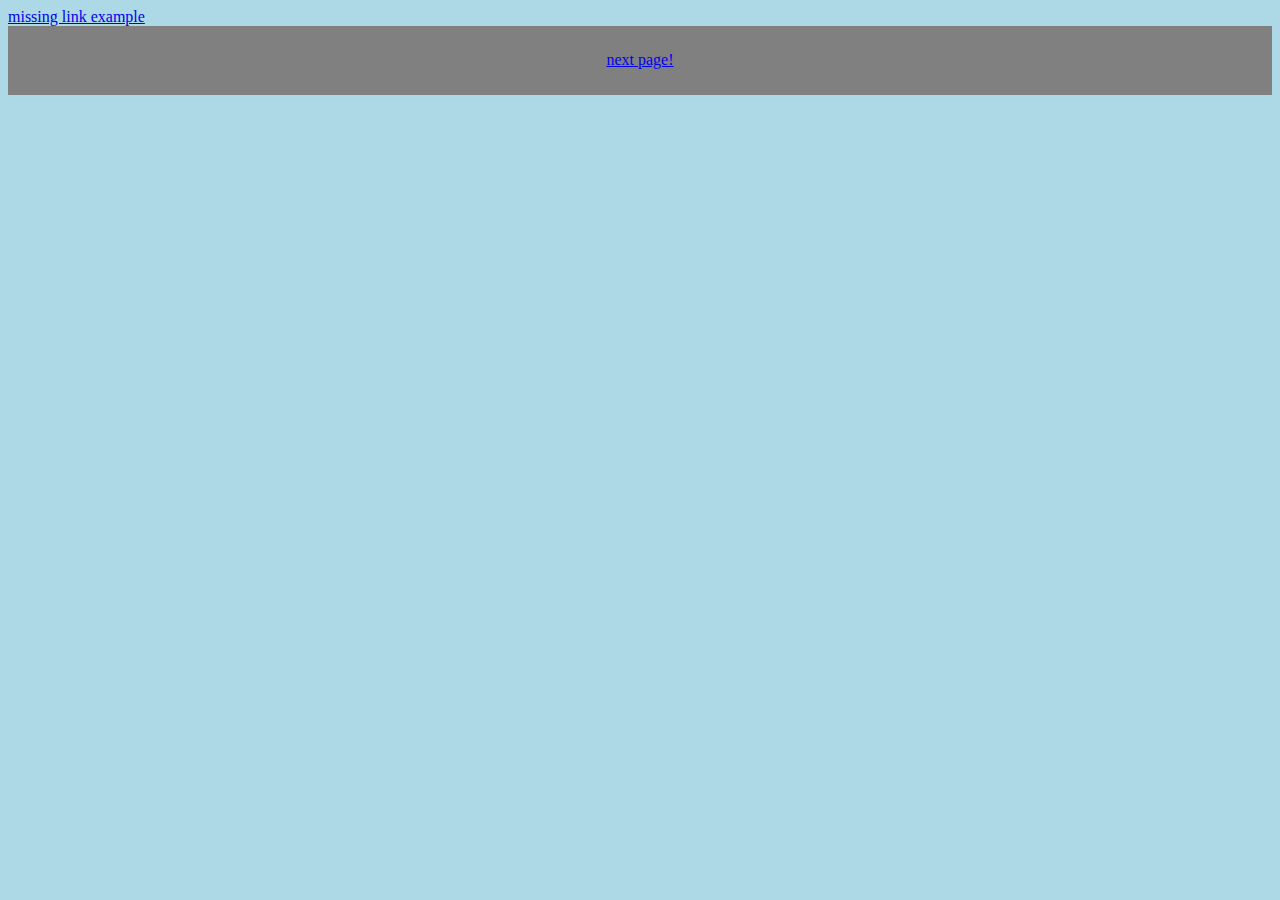
<file: index.html>
<!DOCTYPE html>
<html lang="en">
<head>
    <link href="style.css" rel="stylesheet">
    <meta charset="UTF-8">
    <meta name="viewport" content="width=device-width, initial-scale=1.0">
    <title>Document</title>
</head>
<body>
    <a href="404.html"> missing link example</a>
    <div class="divvy">
    <a href="help.html">next page!</a>
    </div>
</body>
</html>
</file>
<file: style.css>
.divvy{
    display: flex;
    background-color: gray;
    justify-content: center;
    padding: 2%;
}
body{
    background-color: lightblue;
}
.error{
    color: rgb(0, 46, 0);
}
.error_page{
    flex-direction: column;
    display: flex;
    padding-top: 10%;
    align-items: center;

}
</file>
